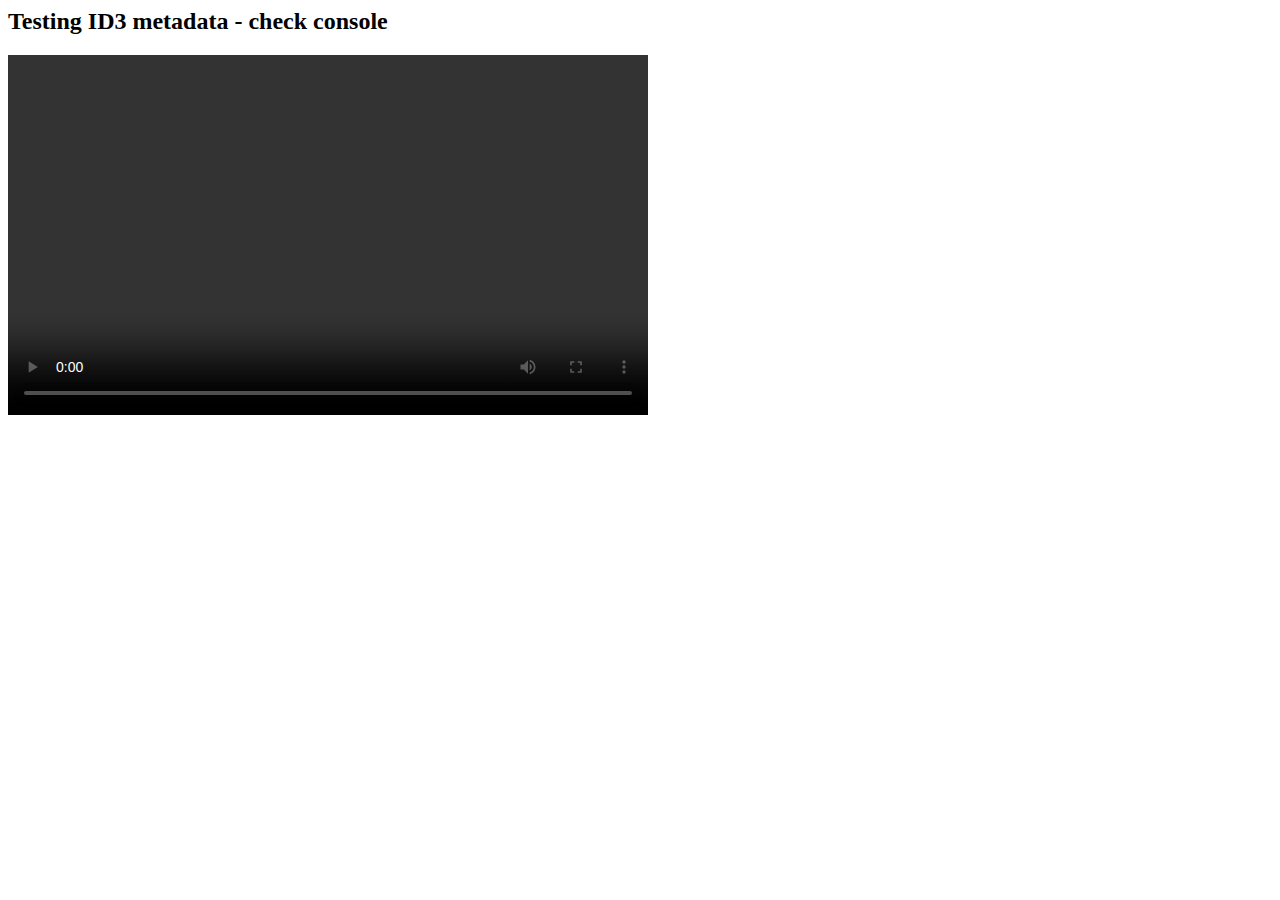
<file: zencoder/id3/index.html>
<html>
<head>
	<title>Testing ID3 metadata</title>
</head>
<body>
	<h2>Testing ID3 metadata - check console</h2>
	<video
		data-account="1924997959001"
		data-player="default"
		data-embed="default"
		id="player"
		width="640px"
		height="360px"
		class="video-js" controls></video>
	<script src="//players.brightcove.net/1924997959001/default_default/index.min.js"></script>
	<script>
		videojs('player').ready(function() {
			var player = this;
			
			player.on('loadeddata', function(e) {
				console.log('loadeddata');
				
				player.hls.segmentParser_.metadataStream.on('data', function(metadata) {
					console.log(metadata);
				});

				if (player.textTracks().length > 0) {
					player.textTracks()[0].on('cuechange', function(e) {
						printLatestCue(player.textTracks()[0]);
					})
				}
				else {
					player.textTracks().on('addtrack', function(e) {
						player.textTracks()[0].on('cuechange', function(e) {
							printLatestCue(player.textTracks()[0]);
						})
					});
				}
			});

			player.src({type: "application/x-mpegURL", src: "http://bc-jsanford.s3.amazonaws.com/id3-test/master.m3u8"})
			//player.src({type: "application/x-mpegURL", src: "http://ak-hls-origin-replay.espn.go.com/hls/2015/04/03/ESPN_VIDEO_5S_M3U8_SEC_OVERRIDE_11111_20150403/master_wired_ads.m3u8"})
		});

		function printLatestCue(track) {
			if (track.activeCues.length)
				console.log(track.activeCues[0])
		}
	</script>
</body>
</file>
